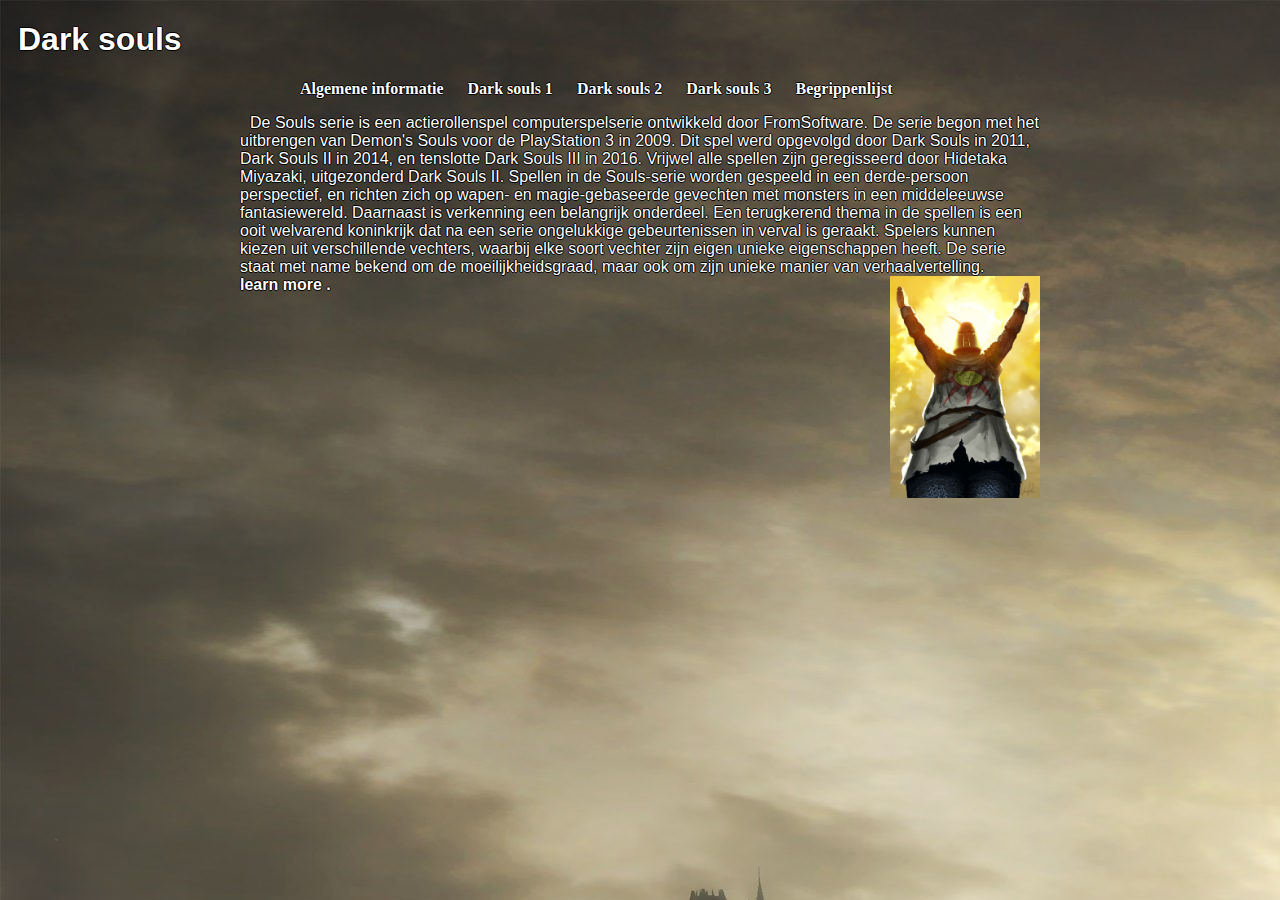
<file: index.html>
<!DOCTYPE html>
<html>
<head>
<title>Dark souls fan site</title>
<link href="CSS/style.css" rel="stylesheet">
<h1>Dark souls</h1>
</head>
<body>
<div>
<ul><strong>
	<li><a href="index.html">Algemene informatie </a></li>
	<li><a href="darksouls.html"> Dark souls 1 </a></li>
	<li><a Href="darksouls2.html"> Dark souls 2 </a></li>
	<li><a href="darksouls3.html"> Dark souls 3 </a></li>
	<li><a href="begrippenlijst.html"> Begrippenlijst </a></li>
	</strong>
</ul>
<p> De Souls serie is een actierollenspel computerspelserie ontwikkeld door FromSoftware.

De serie begon met het uitbrengen van Demon's Souls voor de PlayStation 3 in 2009. Dit spel werd opgevolgd door Dark Souls in 2011, Dark Souls II in 2014, en tenslotte Dark Souls III in 2016. Vrijwel alle spellen zijn geregisseerd door Hidetaka Miyazaki, uitgezonderd Dark Souls II. 
Spellen in de Souls-serie worden gespeeld in een derde-persoon perspectief, en richten zich op wapen- en magie-gebaseerde gevechten met monsters in een middeleeuwse fantasiewereld. Daarnaast is verkenning een belangrijk onderdeel.
 Een terugkerend thema in de spellen is een ooit welvarend koninkrijk dat na een serie ongelukkige gebeurtenissen in verval is geraakt. Spelers kunnen kiezen uit verschillende vechters,
 waarbij elke soort vechter zijn eigen unieke eigenschappen heeft.

De serie staat met name bekend om de moeilijkheidsgraad, maar ook om zijn unieke manier van verhaalvertelling.<strong><br><a href= "https://www.fromsoftware.jp/ww/">learn more </a>.
<img src="darksouls.jpg" width="150px"></p>
</div>
</body>
</html>
</file>
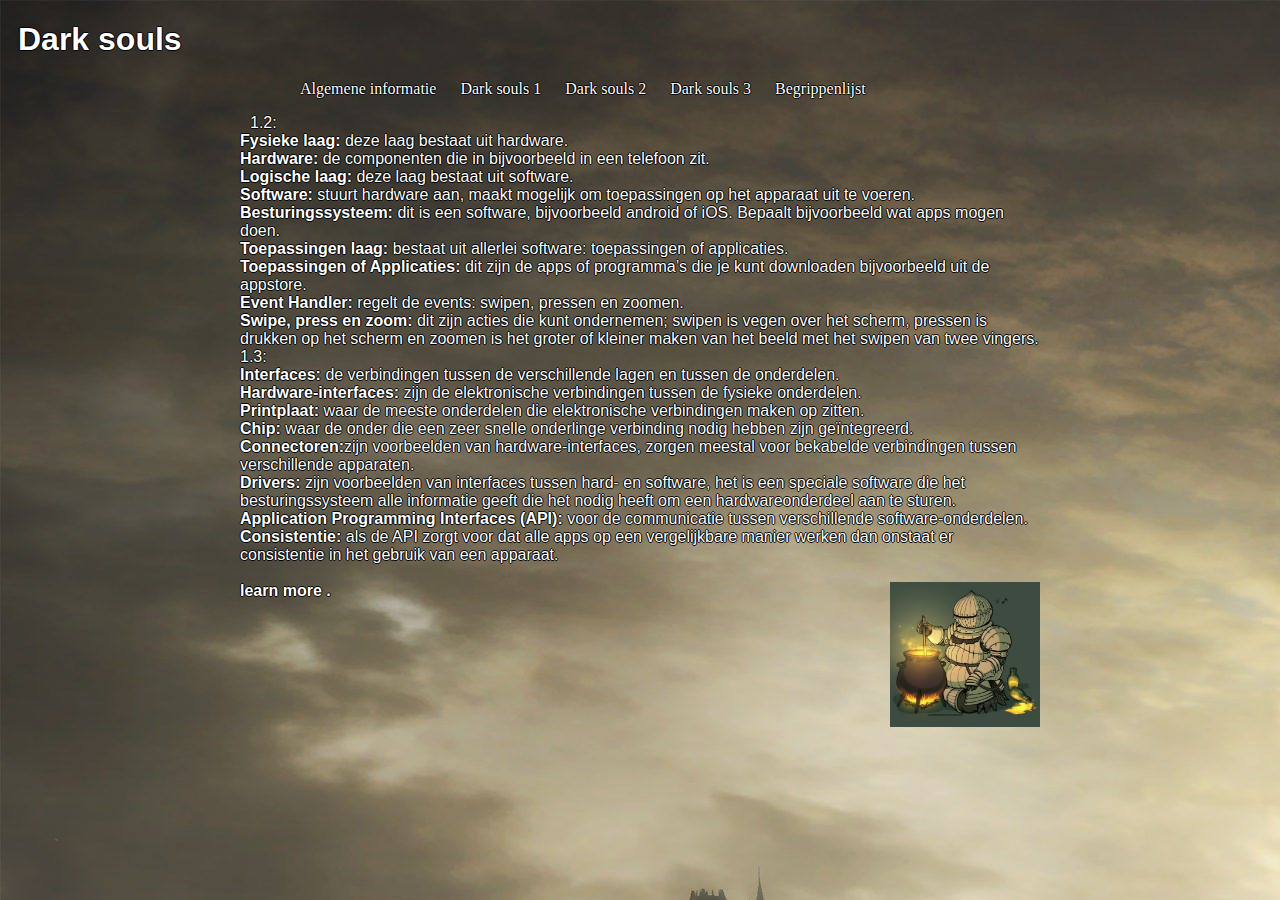
<file: begrippenlijst.html>
<!DOCTYPE html>
<html>
<head>
<title>Dark souls fan site</title>
<meta charset="utf-8">
<link href="CSS/style.css" rel="stylesheet">
<h1>Dark souls</h1>
</head>
<body>
<div>
<ul>
	<li><a href="index.html">Algemene informatie </a></li>
	<li><a href="darksouls.html"> Dark souls 1 </a></li>
	<li><a Href="darksouls2.html"> Dark souls 2 </a></li>
	<li><a href="darksouls3.html"> Dark souls 3 </a></li>
	<li><a href="begrippenlijst.html"> Begrippenlijst </a></li>
</ul>
<p>
1.2:<br>
<strong>Fysieke laag:</strong> 			deze laag bestaat uit hardware.<br>
<strong>Hardware:</strong>		de componenten die in bijvoorbeeld in een telefoon zit.<br>
<strong>Logische laag: </strong>			deze laag bestaat uit software.<br>
<strong>Software: </strong>	stuurt hardware aan, maakt mogelijk om toepassingen op het apparaat uit te voeren.<br>
<strong>Besturingssysteem: </strong>	dit is een software, bijvoorbeeld android of iOS. Bepaalt bijvoorbeeld wat apps mogen doen.<br>
<strong>Toepassingen laag: 	</strong>	bestaat uit allerlei software: toepassingen of applicaties.<br>
<strong>Toepassingen of Applicaties: </strong>	dit zijn de apps of programma’s die je kunt downloaden bijvoorbeeld uit de appstore.<br>
<strong>Event Handler: </strong>	regelt de events: swipen, pressen en zoomen.<br>
<strong>Swipe, press en zoom:</strong>	dit zijn acties die kunt ondernemen; swipen is vegen over het scherm, pressen is drukken op het scherm en zoomen is het groter of kleiner maken van het beeld met het swipen van twee vingers. <br>
1.3: <br>
<strong>Interfaces: </strong>	de verbindingen tussen de verschillende lagen en tussen de onderdelen.<br>
<strong>Hardware-interfaces:</strong>		zijn de elektronische verbindingen tussen de fysieke onderdelen.<br>
<strong>Printplaat:	</strong>		waar de meeste onderdelen die elektronische verbindingen maken op zitten. <br>
<strong>Chip:</strong>	waar de onder die een zeer snelle onderlinge verbinding nodig hebben zijn geïntegreerd. <br>
<strong>Connectoren:</strong>zijn voorbeelden van hardware-interfaces, zorgen meestal voor bekabelde verbindingen tussen verschillende apparaten.<br>
<strong>Drivers:</strong>	zijn voorbeelden van interfaces tussen hard- en software, het is een speciale software die het besturingssysteem alle informatie geeft die het nodig heeft om een hardwareonderdeel aan te sturen.<br>
<strong>Application Programming Interfaces (API):</strong>	voor de communicatie tussen verschillende software-onderdelen.<br>
<strong>Consistentie:</strong>	als de API zorgt voor dat alle apps op een vergelijkbare manier werken dan onstaat er consistentie in het gebruik van een apparaat.<br>

<strong><br><a href= "https://www.learnit.nl/?gclid=EAIaIQobChMIqtrop_D43QIVK7vtCh0KQwt8EAAYASAAEgKwnvD_BwE">learn more </a>.
<img src="onionbro.jpg" width="150px"></p>
</div>
</body>
</html>
</file>
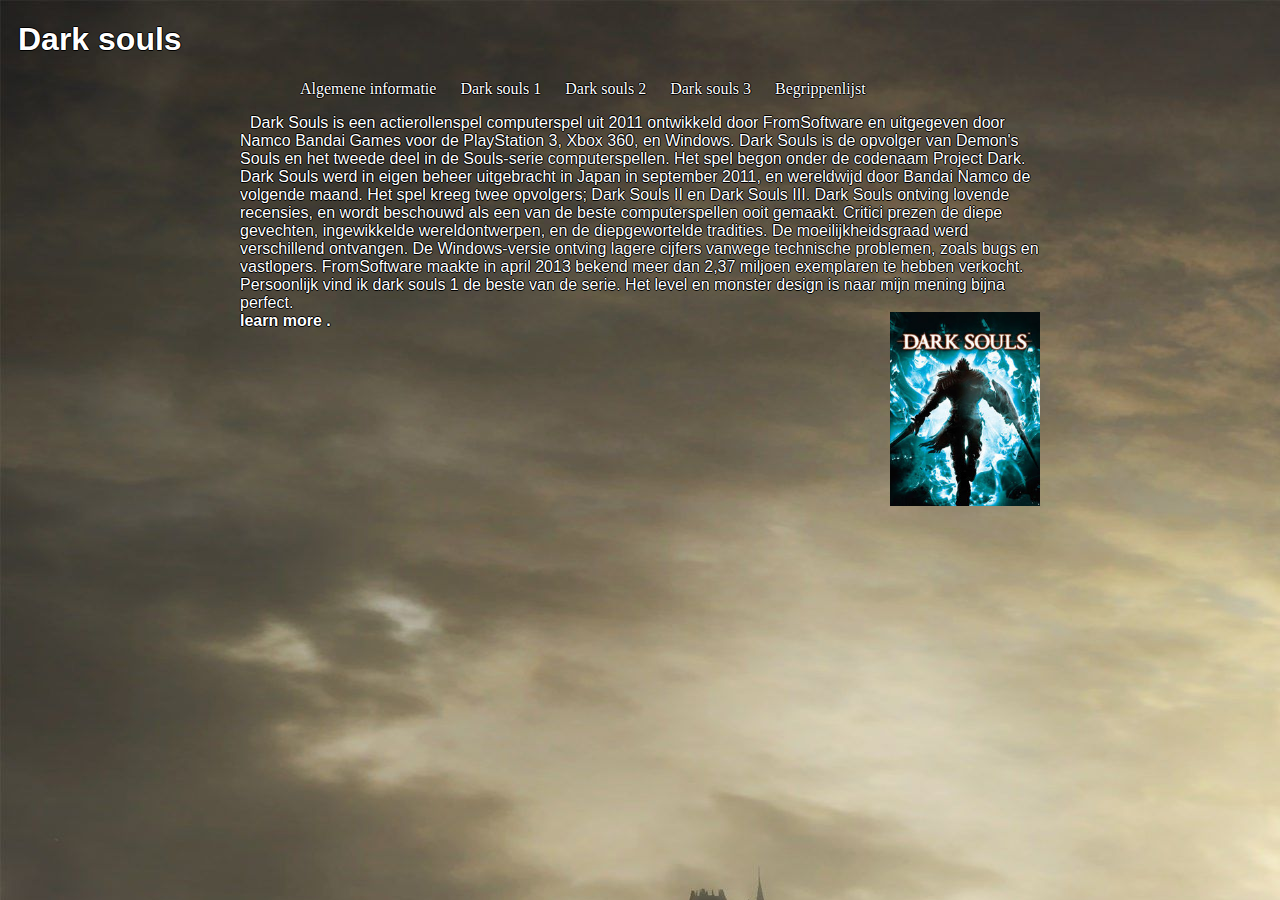
<file: darksouls.html>
<!DOCTYPE html>
<html>
<head>
<title>Dark souls fan site</title>
<link href="CSS/style.css" rel="stylesheet">
<h1>Dark souls</h1>
</head>
<body>
<div>
<ul>
	<li><a href="index.html">Algemene informatie </a></li>
	<li><a href="darksouls.html"> Dark souls 1 </a></li>
	<li><a Href="darksouls2.html"> Dark souls 2 </a></li>
	<li><a href="darksouls3.html"> Dark souls 3 </a></li>
	<li><a href="begrippenlijst.html"> Begrippenlijst </a></li>
</ul>
<p> Dark Souls is een actierollenspel computerspel uit 2011 ontwikkeld door FromSoftware en uitgegeven door Namco Bandai Games voor de PlayStation 3, Xbox 360, en Windows.

Dark Souls is de opvolger van Demon's Souls en het tweede deel in de Souls-serie computerspellen. Het spel begon onder de codenaam Project Dark. Dark Souls werd in eigen beheer uitgebracht in Japan in september 2011, en wereldwijd door Bandai Namco de volgende maand.

Het spel kreeg twee opvolgers; Dark Souls II en Dark Souls III. Dark Souls ontving lovende recensies, en wordt beschouwd als een van de beste computerspellen ooit gemaakt. Critici prezen de diepe gevechten, ingewikkelde wereldontwerpen, en de diepgewortelde tradities. De moeilijkheidsgraad werd verschillend ontvangen. De Windows-versie ontving lagere cijfers vanwege technische problemen, zoals bugs en vastlopers.

FromSoftware maakte in april 2013 bekend meer dan 2,37 miljoen exemplaren te hebben verkocht.
Persoonlijk vind ik dark souls 1 de beste van de serie. Het level en monster design is naar mijn mening bijna perfect.  <strong><br><a href= "https://www.fromsoftware.jp/ww/">learn more </a>.
<img src="darksouls1.jpg" width="150px"></p>
</div>
</body>
</html>
</file>
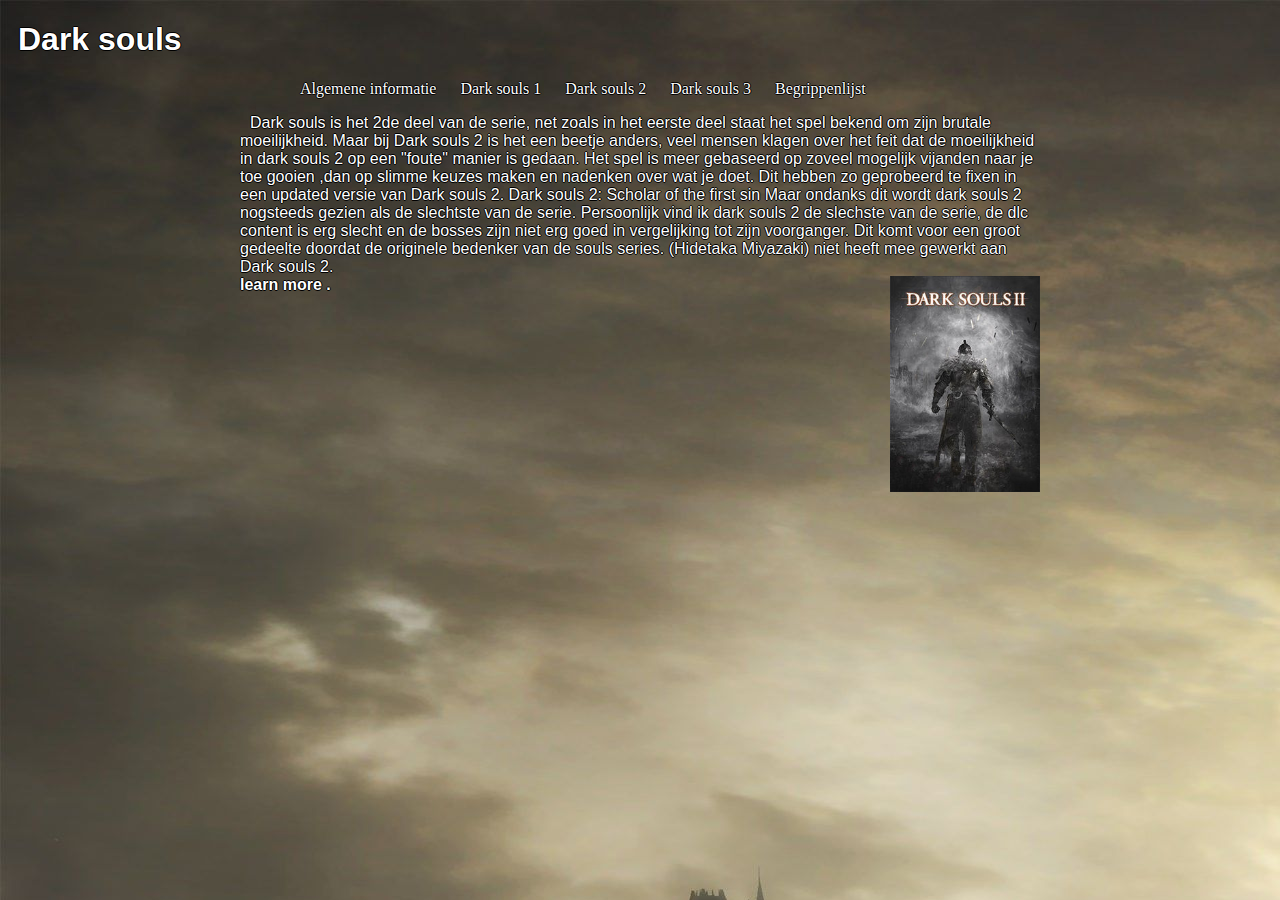
<file: darksouls2.html>
<!DOCTYPE html>
<html>
<head>
<title>Dark souls fan site</title>
<link href="CSS/style.css" rel="stylesheet">
<h1>Dark souls</h1>
</head>
<body>
<div>
<ul>
	<li><a href="index.html">Algemene informatie </a></li>
	<li><a href="darksouls.html"> Dark souls 1 </a></li>
	<li><a Href="darksouls2.html"> Dark souls 2 </a></li>
	<li><a href="darksouls3.html"> Dark souls 3 </a></li>
	<li><a href="begrippenlijst.html"> Begrippenlijst </a></li>
</ul>
<p> Dark souls is het 2de deel van de serie, net zoals in het eerste deel staat het spel bekend om zijn brutale moeilijkheid. 
Maar bij Dark souls 2 is het een beetje anders, veel mensen klagen over het feit dat de moeilijkheid in dark souls 2 op een "foute" manier is gedaan. Het spel is meer gebaseerd op zoveel mogelijk vijanden naar je toe gooien 
,dan op slimme keuzes maken en nadenken over wat je doet. Dit hebben zo geprobeerd te fixen in een updated versie van Dark souls 2. Dark souls 2: Scholar of the first sin
Maar ondanks dit wordt dark souls 2 nogsteeds gezien als de slechtste van de serie. Persoonlijk vind ik dark souls 2 de slechste van de serie,
de dlc content is erg slecht en de bosses zijn niet erg goed in vergelijking tot zijn voorganger. Dit komt voor een groot gedeelte doordat de originele
bedenker van de souls series. (Hidetaka Miyazaki) niet heeft mee gewerkt aan Dark souls 2.
<strong><br><a href= "https://www.fromsoftware.jp/ww/">learn more </a>.
<img src="darksouls2.jpg" width="150px"></p>
</div>
</body>
</html>
</file>
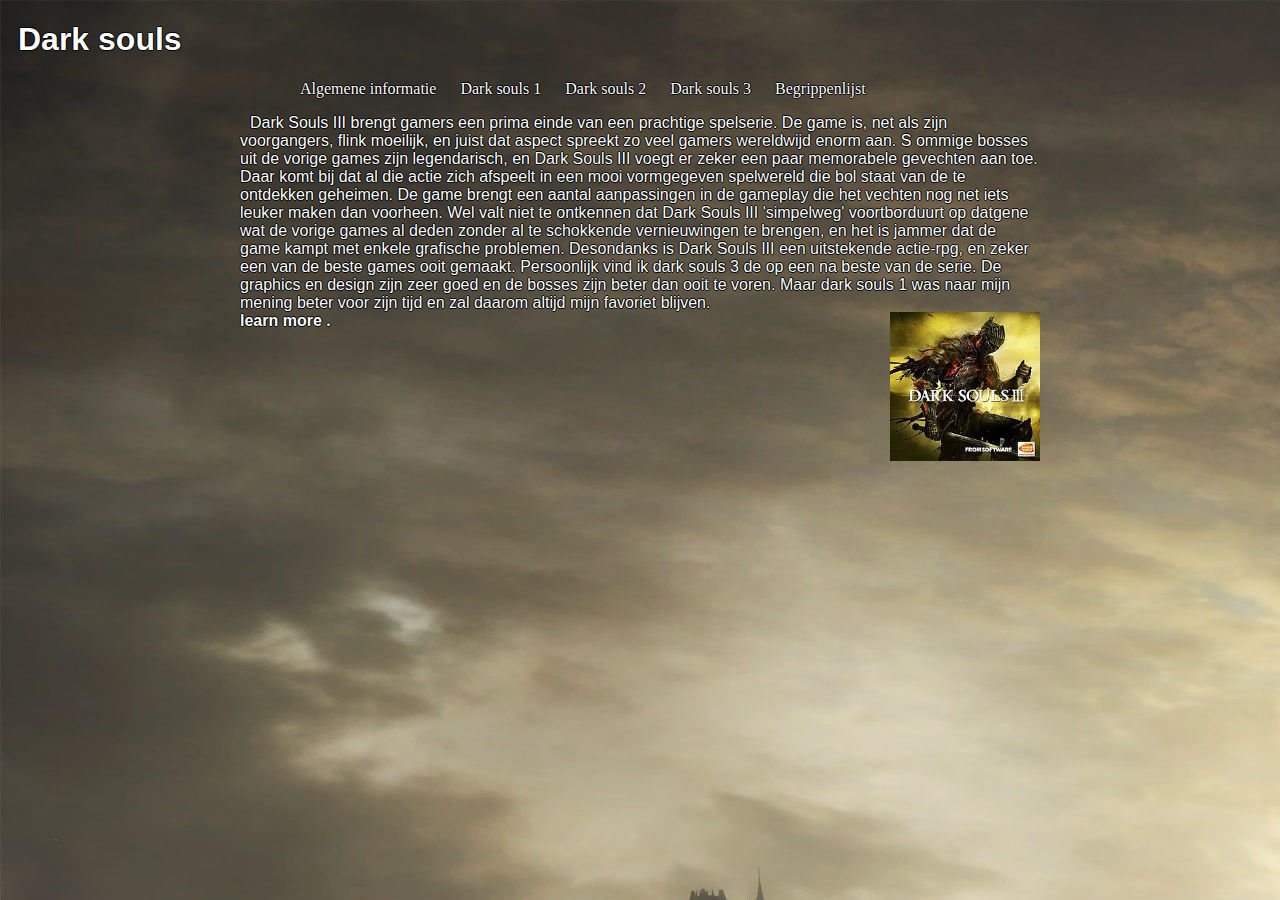
<file: darksouls3.html>
<!DOCTYPE html>
<html>
<head>
<title>Dark souls fan site</title>
<link href="CSS/style.css" rel="stylesheet">
<h1>Dark souls</h1>
</head>
<body>
<div>
<ul>
	<li><a href="index.html">Algemene informatie </a></li>
	<li><a href="darksouls.html"> Dark souls 1 </a></li>
	<li><a Href="darksouls2.html"> Dark souls 2 </a></li>
	<li><a href="darksouls3.html"> Dark souls 3 </a></li>
	<li><a href="begrippenlijst.html"> Begrippenlijst </a></li>
</ul>
<p> Dark Souls III brengt gamers een prima einde van een prachtige spelserie. De game is, net als zijn voorgangers, flink moeilijk, en juist dat aspect spreekt zo veel gamers wereldwijd enorm aan. S
ommige bosses uit de vorige games zijn legendarisch, en Dark Souls III voegt er zeker een paar memorabele gevechten aan toe. Daar komt bij dat al die actie zich afspeelt in een mooi vormgegeven spelwereld die bol staat van de te ontdekken geheimen. De game brengt een aantal aanpassingen in de gameplay die het 
vechten nog net iets leuker maken dan voorheen. Wel valt niet te ontkennen dat Dark Souls III 'simpelweg' voortborduurt op datgene wat de vorige games al deden zonder al te schokkende vernieuwingen te brengen, en het is jammer dat de game kampt met enkele 
grafische problemen. Desondanks is Dark Souls III een uitstekende actie-rpg, en zeker een van de beste games ooit gemaakt. 
Persoonlijk vind ik dark souls 3 de op een na beste van de serie. De graphics en design zijn zeer goed en de bosses zijn beter dan ooit te voren. Maar dark souls 1 
was naar mijn mening beter voor zijn tijd en zal daarom altijd mijn favoriet blijven.
<strong><br><a href= "https://www.fromsoftware.jp/ww/">learn more </a>.
<img src="darksouls3.jpg" width="150px"></p>
</div>
</body>
</html>
</file>
<file: CSS/style.css>
body {
	 background-color:#d1d1d1;
	 background: url(background.jpg);
}

h1 , p {
	 font-family:"Arial", "Helvatica", "Sans-serif";
	 text-indent: 10px;
	 color:#ffffff;
	 text-shadow: -1px 0 black, 0 1px black, 1px 0 black, 0 -1px black;
}
li {
	display:inline;
	margin-left:20px;
	text-shadow: -1px 0 black, 0 1px black, 1px 0 black, 0 -1px black;
	
}	
a {
	color:#ffffff;
	text-decoration:none;
    
}

a:hover {
	color:#a30127;
	
}	

img { float:right;

}

div { 
width:800px;
height:100%;
background-color:#999999;
margin-left:auto;
margin-right:auto;
border-radius:5px;
background: transparent;
color: #ffffff;

}
</file>
